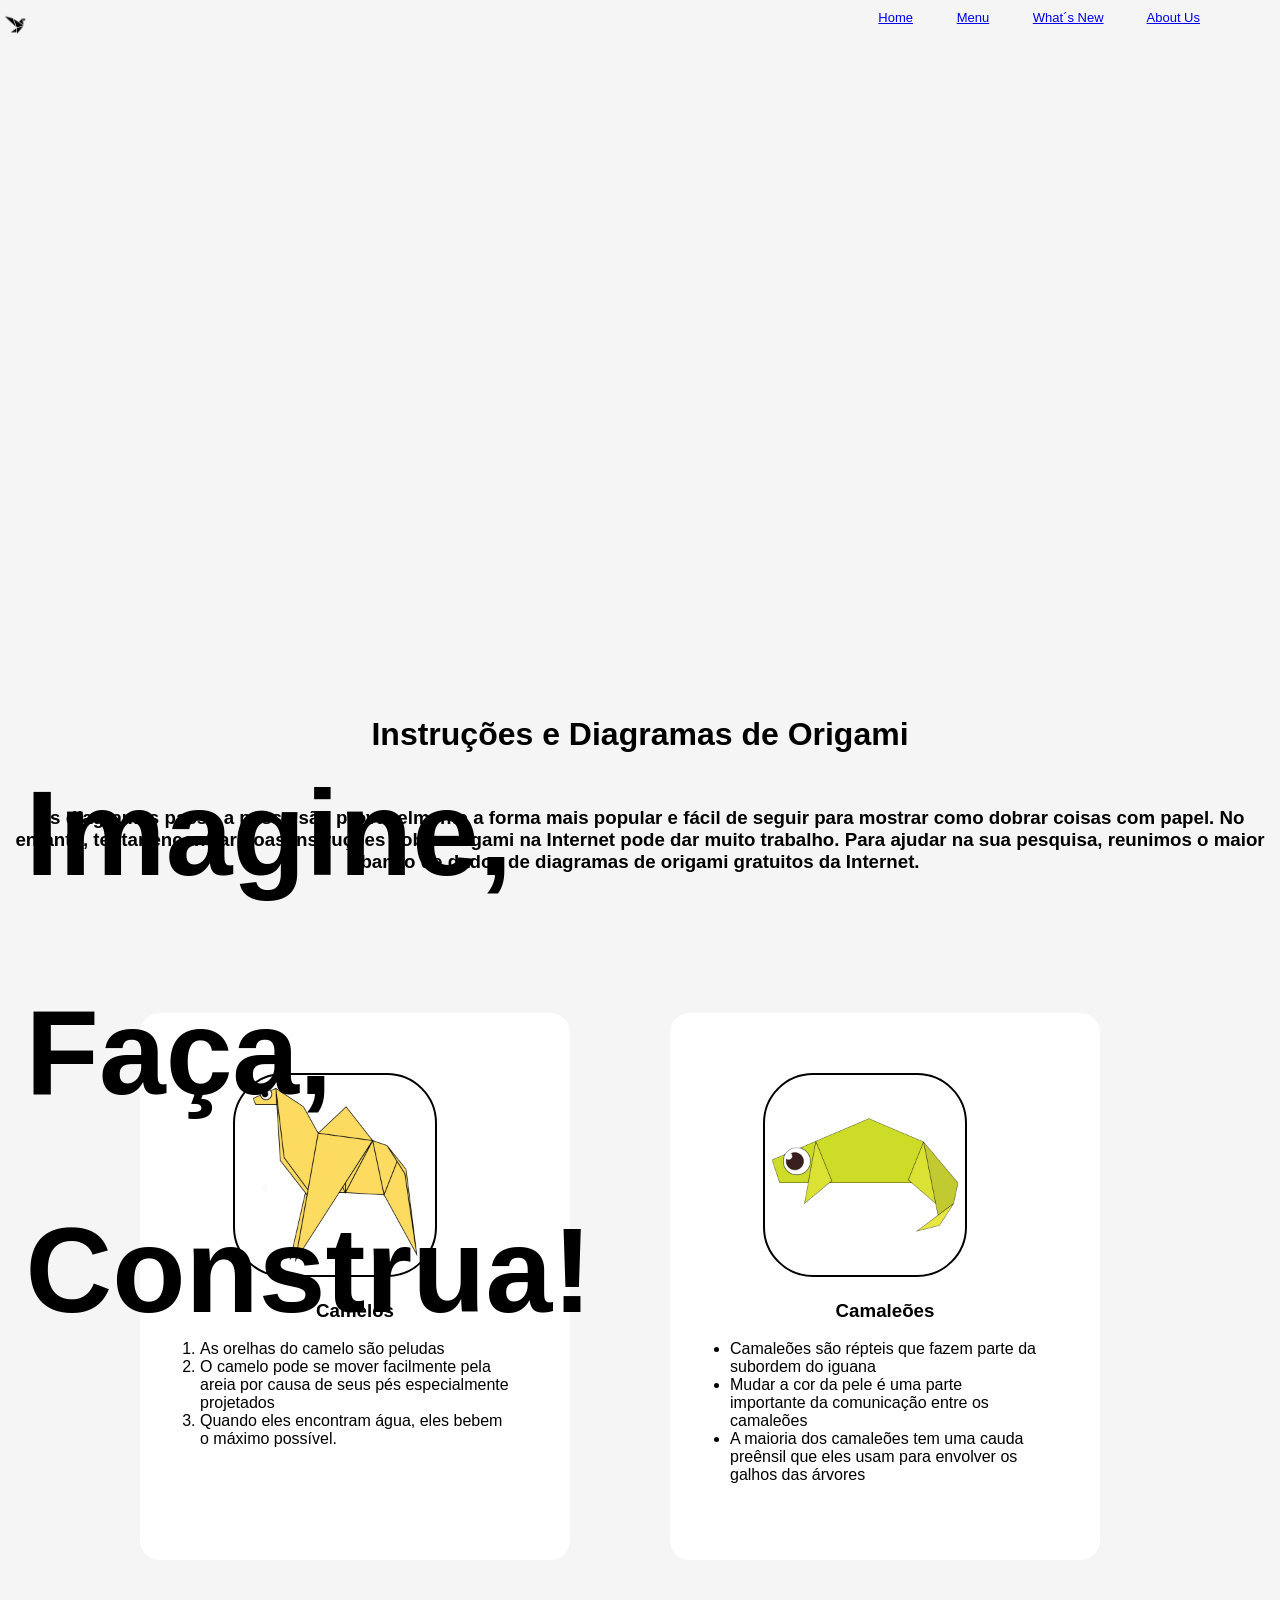
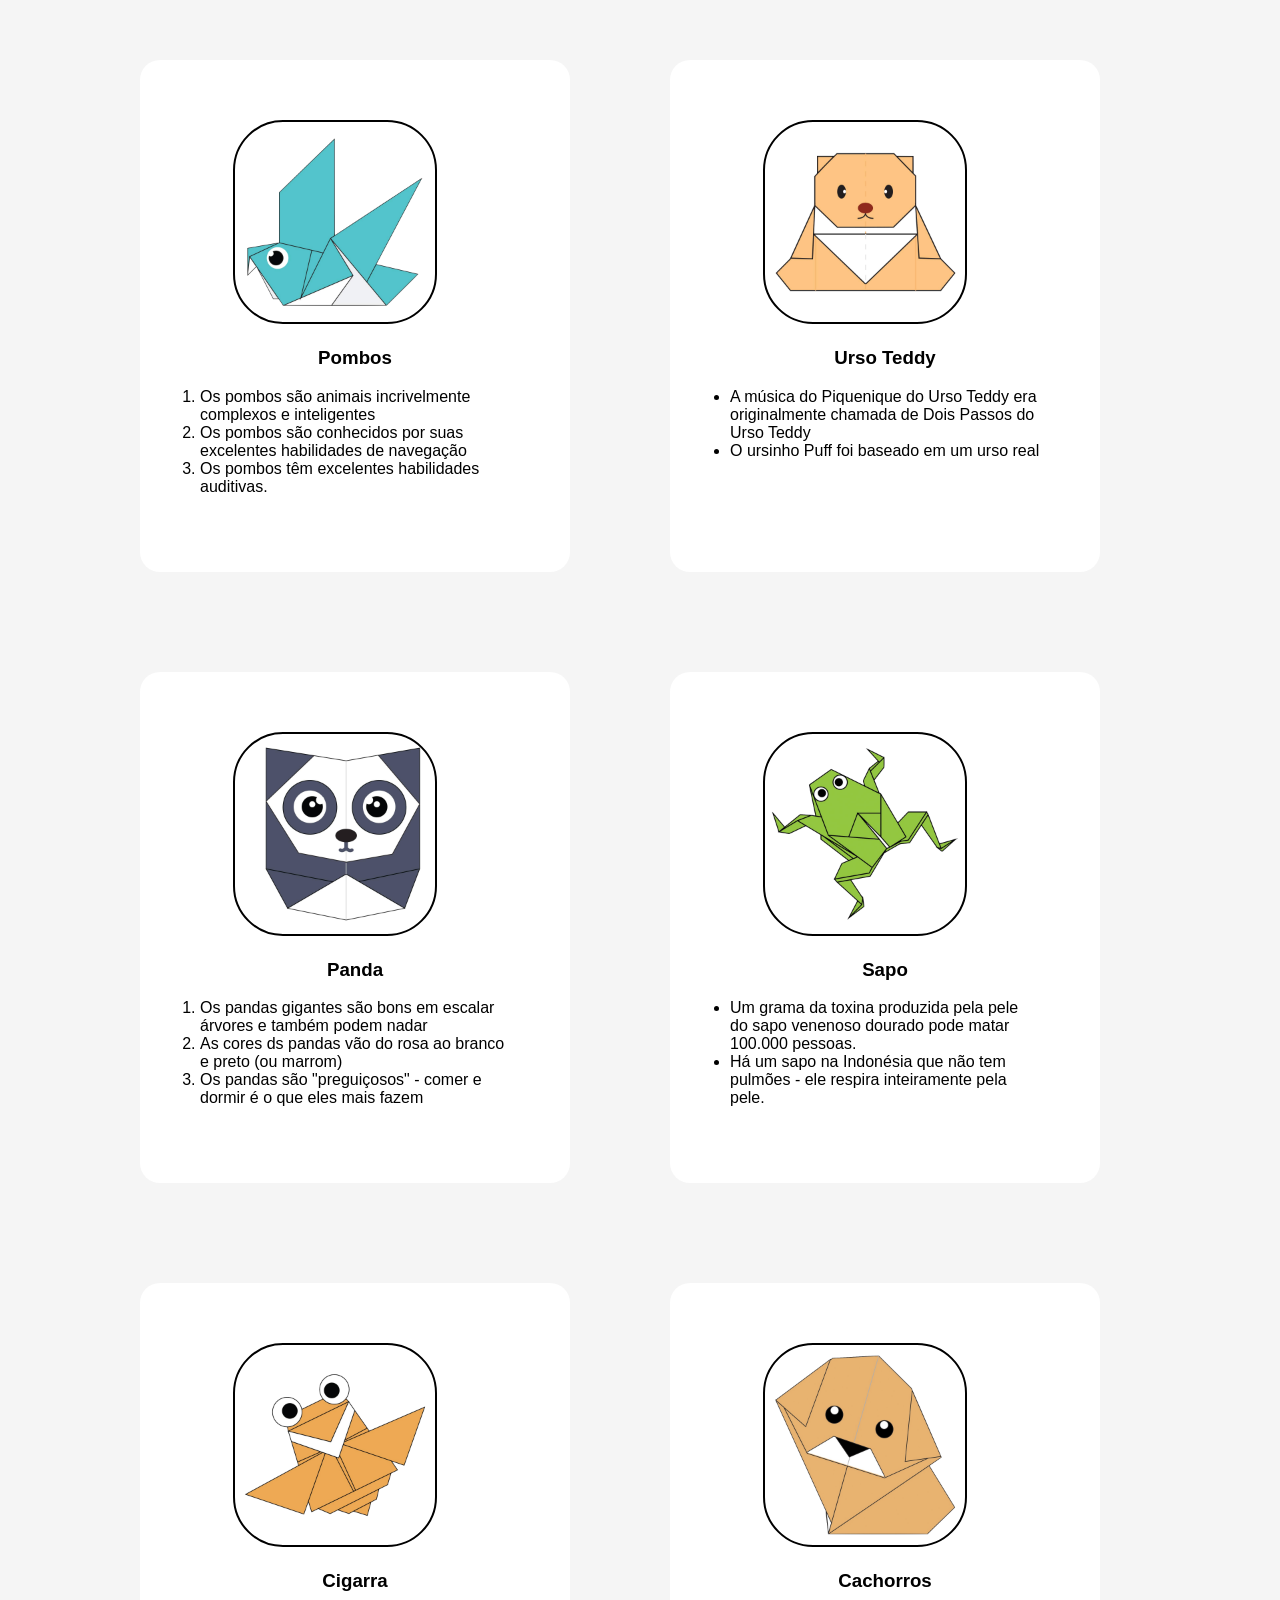
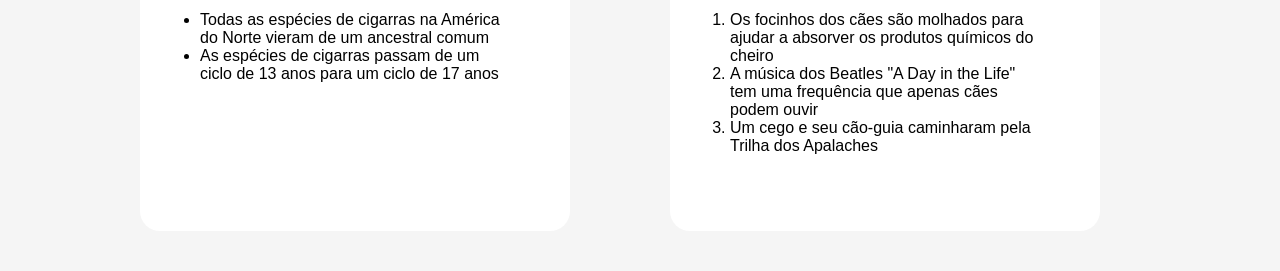
<file: index.html>
<!DOCTYPE html>
<html lang="en">

<head>
    <meta charset="utf-8">
    <title>Origami Projects</title>
    <link rel="stylesheet" type="text/css" href="styles.css">
</head>

<body>
    <div class="header">
        <div class="menu">
            <div class="logo"><img src="BirdIcon.png" alt="Logo" width="30px" height="30px"></div>
            <div>
                <a href="#">Home</a>
                <a href="#">Menu</a>
                <a href="#">What´s New</a>
                <a href="#">About Us</a>
            </div>
        </div>
    </div>

    <div class="video-bg">
        <video width=100% height=50% autoplay loop muted>
         <source src="https://assets.codepen.io/3364143/7btrrd.mp4" type="video/mp4">
       </video>
        <div class="overlay-video">
            <h1>Imagine, </h1>
            <h1>Faça, </h1>
            <h1>Construa!</h1>
        </div>
    </div>

    <div class="instructions">
        <h1>
            <p>
                Instruções e Diagramas de Origami
            </p>
        </h1>
        <h3><br> Os diagramas passo a passo são provavelmente a forma mais popular e fácil de seguir para mostrar como dobrar coisas com papel. No entanto, tentar encontrar boas instruções sobre origami na Internet pode dar muito trabalho. Para ajudar na
            sua pesquisa, reunimos o maior banco de dados de diagramas de origami gratuitos da Internet.
        </h3>
    </div>
    <div class="grid">
        <div class="origami">
            <center>
                <a href="http://origami.me/camel/"><img src="camel.png" width="200px" height="200px"></a>
                <h3> Camelos </h3>
            </center>
            <p>
                <ol>
                    <li>As orelhas do camelo são peludas</li>
                    <li>O camelo pode se mover facilmente pela areia por causa de seus pés especialmente projetados</li>
                    <li>Quando eles encontram água, eles bebem o máximo possível.</li>
                </ol>
            </p>
        </div>
        <div class="origami">
            <center>
                <a href="http://origami.me/chameleon/"><img src="chameleon.png" width="200px" height="200px"></a>
                <h3> Camaleões </h3>
            </center>
            <p>
                <ul>
                    <li>Camaleões são répteis que fazem parte da subordem do iguana</li>
                    <li>Mudar a cor da pele é uma parte importante da comunicação entre os camaleões</li>
                    <li>A maioria dos camaleões tem uma cauda preênsil que eles usam para envolver os galhos das árvores</li>
                </ul>
            </p>
        </div>
        <div class="origami">
            <center>
                <a href="http://origami.me/pigeon/"><img src="pigeon.png" width="200px" height="200px"></a>
                <h3> Pombos </h3>
            </center>
            <p>
                <ol>
                    <li>Os pombos são animais incrivelmente complexos e inteligentes</li>
                    <li>Os pombos são conhecidos por suas excelentes habilidades de navegação</li>
                    <li>Os pombos têm excelentes habilidades auditivas.</li>
                </ol>
            </p>
        </div>
        <div class="origami">
            <center>
                <a href="http://origami.me/teddy-bear/"><img src="teddy.png" width="200px" height="200px"></a>
                <h3> Urso Teddy </h3>
            </center>
            <p>
                <ul>
                    <li>A música do Piquenique do Urso Teddy era originalmente chamada de Dois Passos do Urso Teddy</li>
                    <li>O ursinho Puff foi baseado em um urso real</li>

                </ul>
            </p>
        </div>


        <div class="origami">
            <center>
                <a href="http://origami.me/panda/"><img src="panda.png" width="200px" height="200px"></a>
                <h3> Panda </h3>
            </center>
            <p>
                <ol>
                    <li>Os pandas gigantes são bons em escalar árvores e também podem nadar</li>
                    <li>As cores ds pandas vão do rosa ao branco e preto (ou marrom)</li>
                    <li>Os pandas são "preguiçosos" - comer e dormir é o que eles mais fazem</li>
                </ol>
            </p>
        </div>
        <div class="origami">
            <center>
                <a href="http://origami.me/traditional-frog/"><img src="frog.png" width="200px" height="200px"></a>
                <h3> Sapo </h3>
            </center>
            <p>
                <ul>
                    <li>Um grama da toxina produzida pela pele do sapo venenoso dourado pode matar 100.000 pessoas.</li>
                    <li>Há um sapo na Indonésia que não tem pulmões - ele respira inteiramente pela pele.</li>

                </ul>
            </p>
        </div>
        <div class="origami">
            <center>
                <a href="http://origami.me/flying-cicada/"><img src="cicada.png" width="200px" height="200px"></a>
                <h3> Cigarra </h3>
            </center>
            <p>
                <ul>
                    <li>Todas as espécies de cigarras na América do Norte vieram de um ancestral comum</li>
                    <li>As espécies de cigarras passam de um ciclo de 13 anos para um ciclo de 17 anos</li>
                </ul>
            </p>
        </div>
        <div class="origami">
            <center>
                <a href="http://origami.me/puppy/"><img src="dog.png" width="200px" height="200px"></a>
                <h3> Cachorros </h3>
            </center>
            <p>
                <ol>
                    <li>Os focinhos dos cães são molhados para ajudar a absorver os produtos químicos do cheiro</li>
                    <li>A música dos Beatles "A Day in the Life" tem uma frequência que apenas cães podem ouvir</li>
                    <li>Um cego e seu cão-guia caminharam pela Trilha dos Apalaches</li>
                </ol>
            </p>
        </div>


    </div>
</body>

</html>
</file>
<file: styles.css>
* {
    padding: 0%;
    font-family: Verdana, Geneva, Tahoma, sans-serif
}

.menu {
    display: flex;
    justify-content: space-between;
    font-family: Verdana, Geneva, Tahoma, sans-serif;
    font-weight: 400;
}

.menu,
a {
    font-family: Verdana, Geneva, Tahoma, sans-serif;
    margin-top: 10px;
    margin-right: 40px;
    font-size: small;
}

.header {
    height: 30px;
}

body {
    font-family: Verdana, Geneva, Tahoma, sans-serif;
    margin: 0px;
    background-color: #f5f5f5;
    overflow-x: hidden;
    max-width: 100%;
}

.overlay-video {
    position: absolute;
    padding-left: 2%;
    font-size: 60px;
    fill: aqua;
}

.overlay-video:hover {
    transform: translate3d(0, -20px, 5px);
    color: rgb(199, 170, 9);
    transition: all 0.5s ease;
}

p {
    text-align: center;
    padding-top: 0;
}

h3 {
    text-align: center;
}

.video-bg {
    position: flex;
    width: 100%;
    height: 50%;
    z-index: 1;
}

.grid {
    display: flex;
    flex-wrap: wrap;
    margin: 40px;
    font-family: sans-serif;
}

.grid img {
    border: 2px solid #000000;
    border-radius: 50px;
}

.origami {
    border-radius: 20px;
    background-color: #ffffff;
    padding: 5%;
    margin-top: 100px;
    margin-left: 100px;
    width: 310px;
    font-family: fantasy;
    justify-content: space-between;
}
</file>
